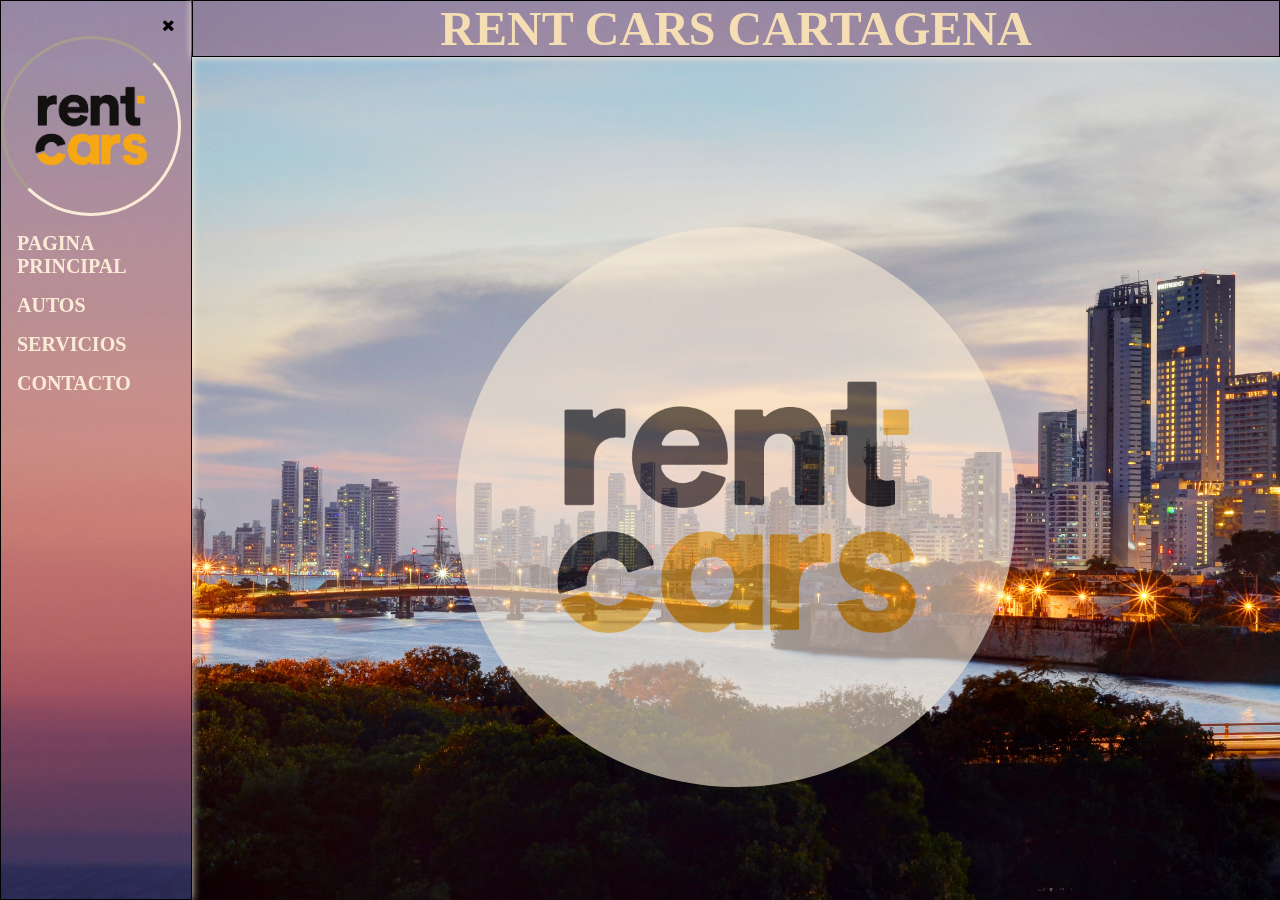
<file: rent-car-actividad3/index.html>
<!DOCTYPE html>
<html lang="en">
<head>
    <meta charset="UTF-8">
    <meta name="viewport" content="width=device-width, initial-scale=1.0">
    <title>Side Menu</title>
    <link rel="stylesheet" href="sidemenu.css">
    <link rel="stylesheet" href="https://stackpath.bootstrapcdn.com/font-awesome/4.7.0/css/font-awesome.min.css">
    
</head>
<body >
  <section  class="container"">
   
    <div class="sidebar">
        <div class="side-hide" >
            <i class="fa fa-times" aria-hidden="true"></i>
    
        </div>

       <div class="log">
        <img src="imagenes/logo.png" width="180" alt="logo">
       </div>
        
       
        
        <ul>
            <li><a class="menu" href="index.html">PAGINA PRINCIPAL</a></li>
            <li><a class="menu" href="Autos.html">AUTOS</a></li>
            <li><a class="menu" href="index.html">SERVICIOS</a>
                <uL>
                    <li><a href="mantenimiento.html">MANTENIMIENTO</a></li>
                    <li><a href="montallantas.html">MONTALLANTAS </a></li>
                    <li><a href="alineacion.html">ALINEACIÓN</a></li>
                    <li><a href="balanceo.html">BALANCEO</a></li>
                </uL>
                </li>
                
           
            <li><a class="menu" href="#">CONTACTO</a></li>
            
        </ul>

    </div>

   <div class="div-home">
    <h1>RENT CARS CARTAGENA</h1>

   </div>

   <div  style="background-color: aqua;" class="img-home">
    
    <img src="imagenes/logo.png" alt="imagen-de-fondo">
   </div>

</section>


</body>
</html>
</file>
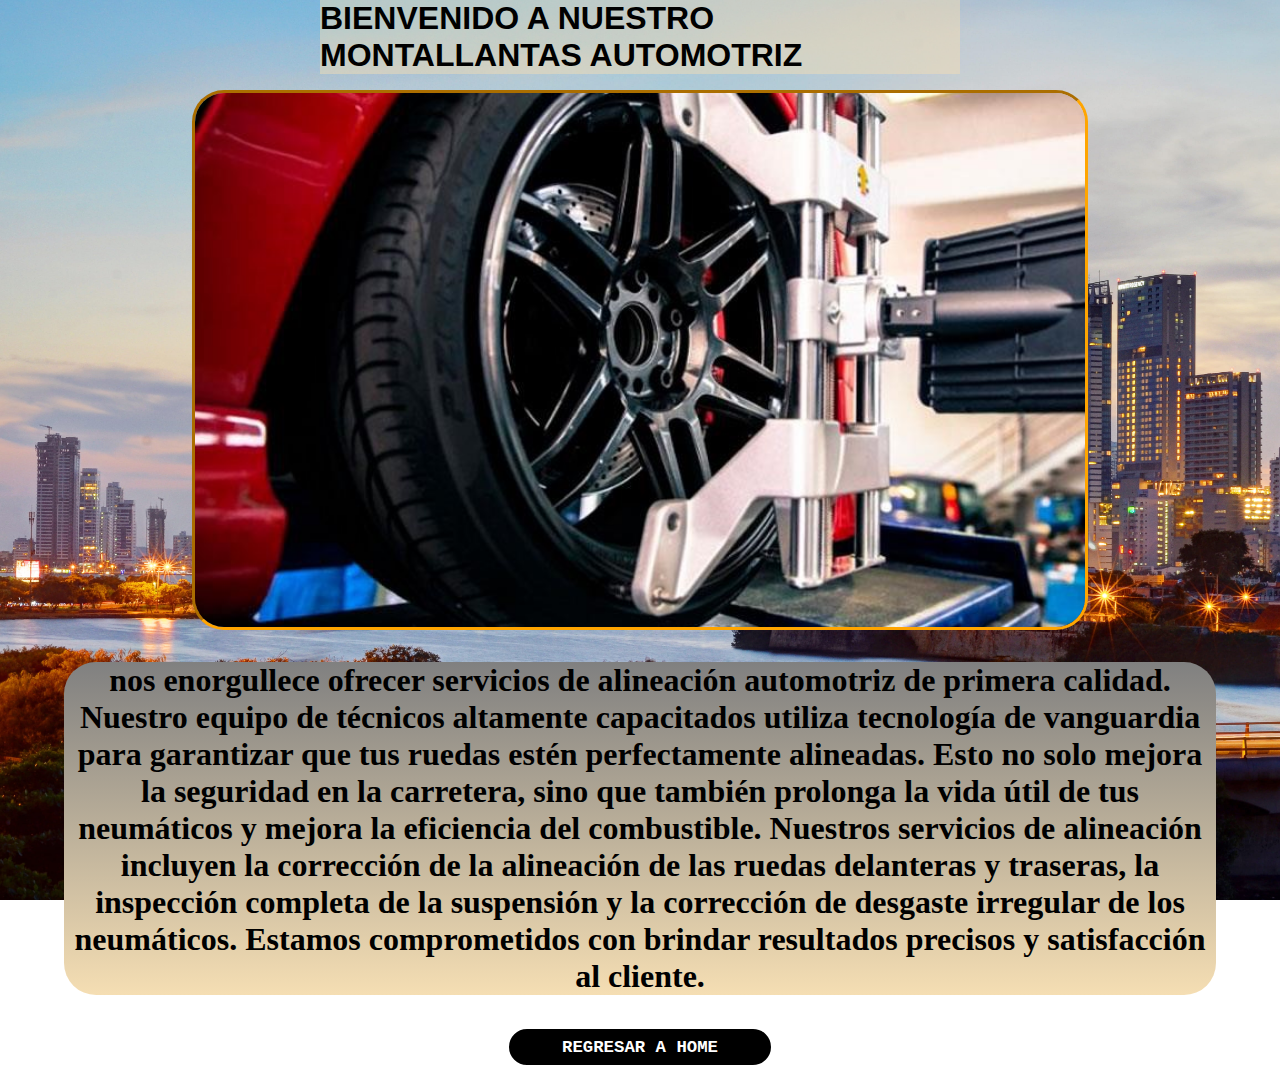
<file: rent-car-actividad3/alineacion.html>
<!DOCTYPE html>
<html lang="en">
<head>
    <meta charset="UTF-8">
    <meta name="viewport" content="width=device-width, initial-scale=1.0">
    <link rel="stylesheet" href="submenu.css">
    <title>mantenimiento</title>
</head>
<style>
    body{
        background-image: url(imagenes/centro.jpg);
        background-size: cover;
        background-position: center;
        background-repeat: no-repeat;
        background-attachment: fixed;
        
        }
</style>
<body>
     <section class="cabecera">
        <div class="header-containt">
            <header>
                <h1>BIENVENIDO A NUESTRO MONTALLANTAS AUTOMOTRIZ</h1>
            </header>

        </div>
    
</section>

<section class="contenedor">
    <div class="imagen">
        <img src="imagenes/alineacion.jpg">
    </div>

    <h3 class="texto">
        nos enorgullece ofrecer servicios de alineación automotriz de primera calidad. 
        Nuestro equipo de técnicos altamente capacitados utiliza tecnología de vanguardia para garantizar que tus ruedas estén perfectamente alineadas. 
        Esto no solo mejora la seguridad en la carretera, sino que también prolonga la vida útil de tus neumáticos y mejora la eficiencia del combustible.
        
        Nuestros servicios de alineación incluyen la corrección de la alineación de las ruedas delanteras y traseras, la inspección completa de la suspensión 
        y la corrección de desgaste irregular de los neumáticos. Estamos comprometidos con brindar resultados precisos y satisfacción al cliente.
    </h3>

<div class="contain-btn">
    <button class="btn">
        <a href="index.html"alt="boton-regresar">REGRESAR A HOME<i class="fa-solid fa-arrow-right"></i></a>
    </button>
</div>
</button>

</section>
   



</body>
</html>
</file>
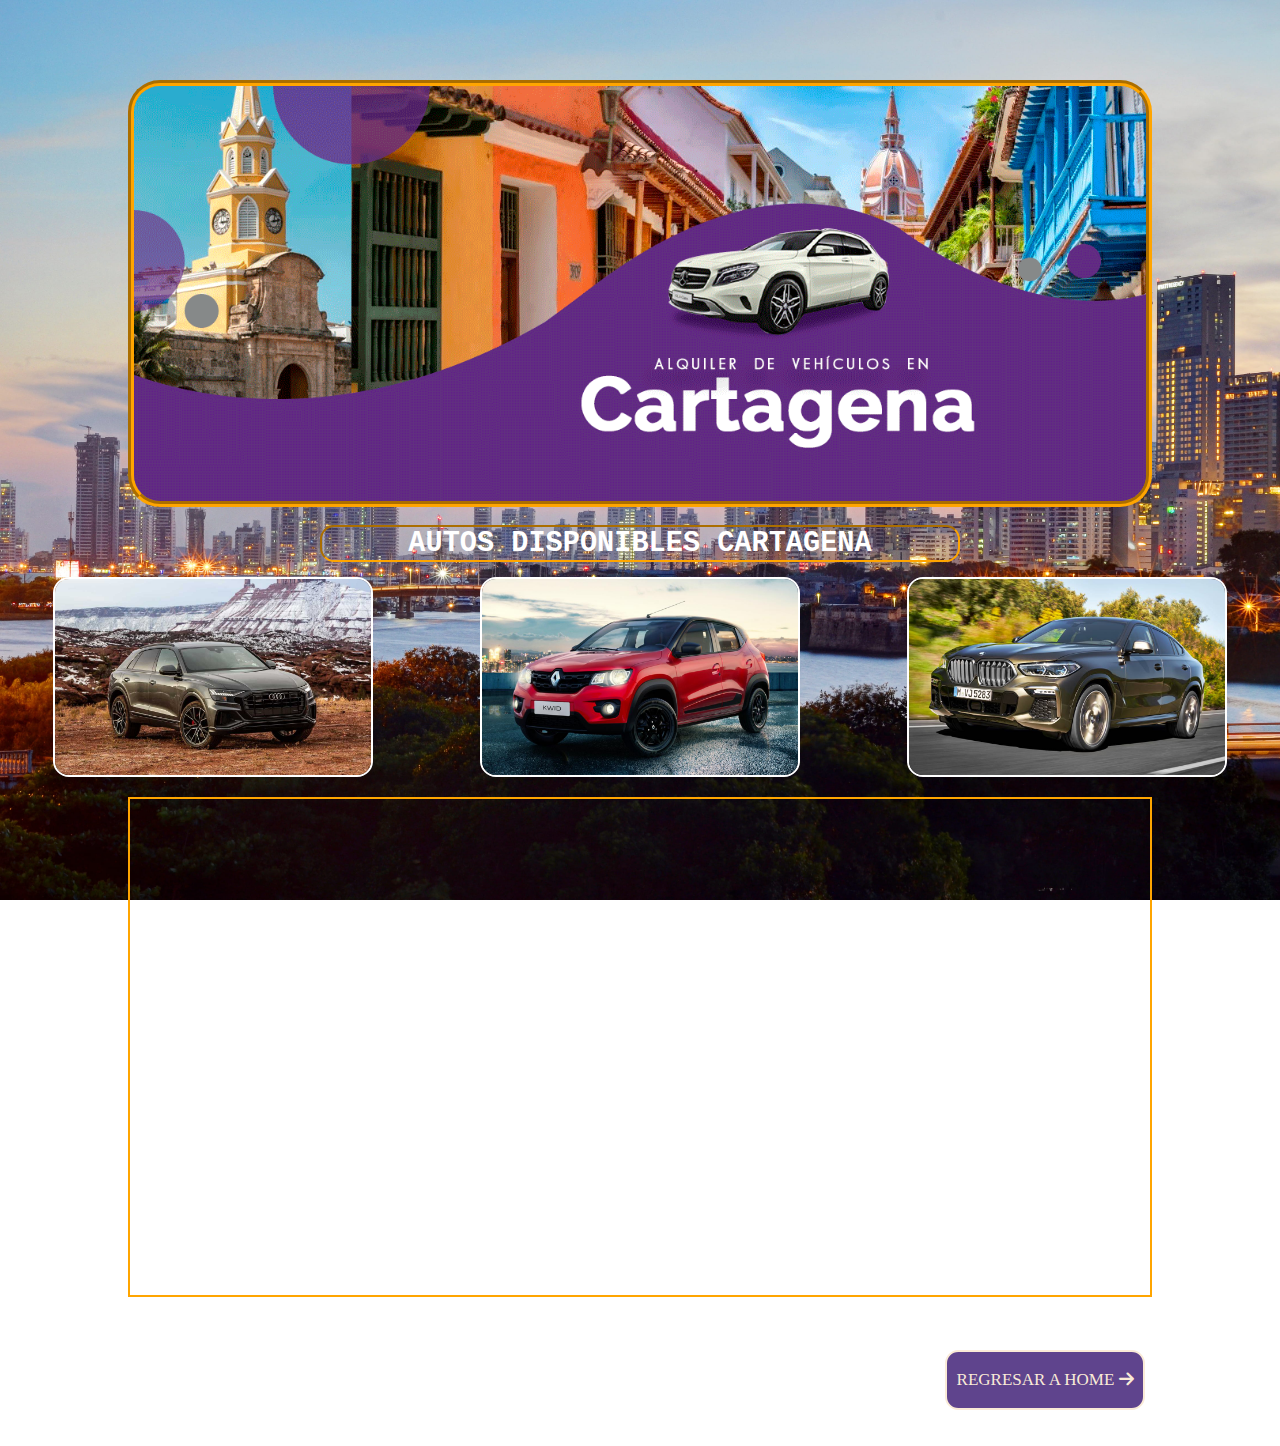
<file: rent-car-actividad3/Autos.html>
<!DOCTYPE html>
<html lang="en">
<head>
    <meta charset="UTF-8">
    <meta name="viewport" content="width=device-width, initial-scale=1.0">
    <title>Autos</title>
    <link rel="stylesheet" href="autos.css">
    <link rel="stylesheet" href="https://cdnjs.cloudflare.com/ajax/libs/font-awesome/6.4.2/css/all.min.css">
    
<title>Document</title>
    <script type="text/javascript">


function MM_showHideLayers() { 
  var i,p,v,obj,args=MM_showHideLayers.arguments;
  for (i=0; i<(args.length-2); i+=3) 
  with (document) if (getElementById && ((obj=getElementById(args[i]))!=null)) { v=args[i+2];
    if (obj.style) { obj=obj.style; v=(v=='show')?'visible':(v=='hide')?'hidden':v; }
    obj.visibility=v; }
}

    </script>
</head>
<style>
    body{
        background-image: url(imagenes/centro.jpg);
        background-repeat: no-repeat;
        background-attachment: fixed;
        background-size: cover;
        
    }
</style>
<body>
    <header>
            <div id="banner">
                <img src="imagenes/alquiler-vehiculos-banner.png" alt="banner-header">
            </div>
           
    </header>
    <div class="titulo">
            <h1>AUTOS DISPONIBLES CARTAGENA </h1>  
        </div>

    <section id="container">
    <div id="position"> 
            <a href="javascript" onMouseOver="MM_showHideLayers('carrosBig','','show')" onMouseOut="MM_showHideLayers('carrosBig','','hide')"><img src="imagenes/audi.jpg" alt="foto-mazda" class="carros" border="0"></a>
            <a href="javascript" onMouseOver="MM_showHideLayers('carrosBig2','','show')" onMouseOut="MM_showHideLayers('carrosBig2','','hide')"><img src="imagenes/kwid.jpg" alt="foto-kwid" class="carros" border="0"></a>
            <a href="javascript" onMouseOver="MM_showHideLayers('carrosBig3','','show')" onMouseOut="MM_showHideLayers('carrosBig3','','hide')"><img src="imagenes/bmw.jpg" alt="foto-bmw" class="carros" border="0"></a>

    </div>

    <div id="position2">
        <div id="carrosBig">
            <img  src="imagenes/audi.jpg" alt="foto-mazda"></div>
        <div id="carrosBig2">
            <img  src="imagenes/kwid.jpg" alt="foto-kwid"></div> 
          <div id="carrosBig3">
            <img  src="imagenes/bmw.jpg" alt="foto-bmw">

 </div>         

</div>



    </section>

    <div id="content">
        <div class="cont-btn">

        
            <button class="btn"> <a href="index.html" alt="boton-regreso">REGRESAR A HOME <i class="fa-solid fa-arrow-right"></i></a></i></button>  
        </div>
        
    </div> 
    
</body>
</html>
</file>
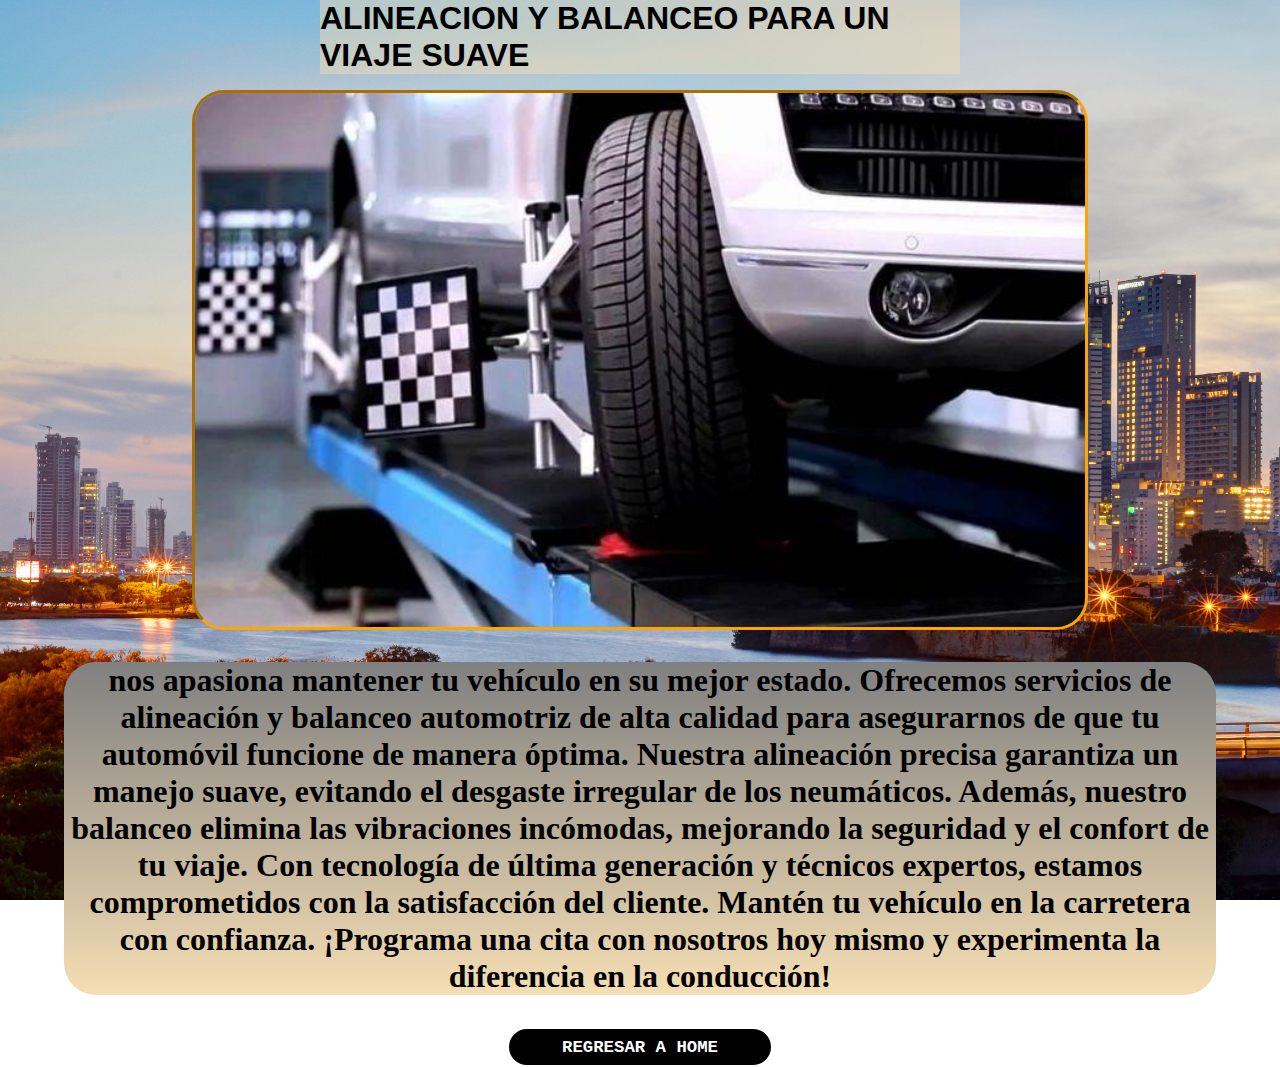
<file: rent-car-actividad3/balanceo.html>
<!DOCTYPE html>
<html lang="en">
<head>
    <meta charset="UTF-8">
    <meta name="viewport" content="width=device-width, initial-scale=1.0">
    <link rel="stylesheet" href="submenu.css">
    <title>mantenimiento</title>
</head>
<style>
    body{
        background-image: url(imagenes/centro.jpg);
        background-size: cover;
        background-position: center;
        background-repeat: no-repeat;
        background-attachment: fixed;
        
        }
</style>
<body>
     <section class="cabecera">
        <div class="header-containt">
            <header>
                <h1>ALINEACION Y BALANCEO PARA UN VIAJE SUAVE</h1>
            </header>

        </div>
    
</section>

<section class="contenedor">
    <div class="imagen">
        <img src="imagenes/balanceo.jpg">
    </div>

    <h3 class="texto">
        nos apasiona mantener tu vehículo en su mejor estado. 
        Ofrecemos servicios de alineación y balanceo automotriz de alta calidad para asegurarnos de que tu automóvil funcione de manera óptima.

        Nuestra alineación precisa garantiza un manejo suave, evitando el desgaste irregular de los neumáticos. Además, nuestro balanceo elimina las vibraciones incómodas, 
        mejorando la seguridad y el confort de tu viaje.
        
        Con tecnología de última generación y técnicos expertos, estamos comprometidos con la satisfacción del cliente. 
        Mantén tu vehículo en la carretera con confianza. ¡Programa una cita con nosotros hoy mismo y experimenta la diferencia en la conducción!

    </h3>

<div class="contain-btn">
    <button class="btn">
        <a href="index.html"alt="boton-regresar">REGRESAR A HOME<i class="fa-solid fa-arrow-right"></i></a>
    </button>
</div>
</button>

</section>
   



</body>
</html>
</file>
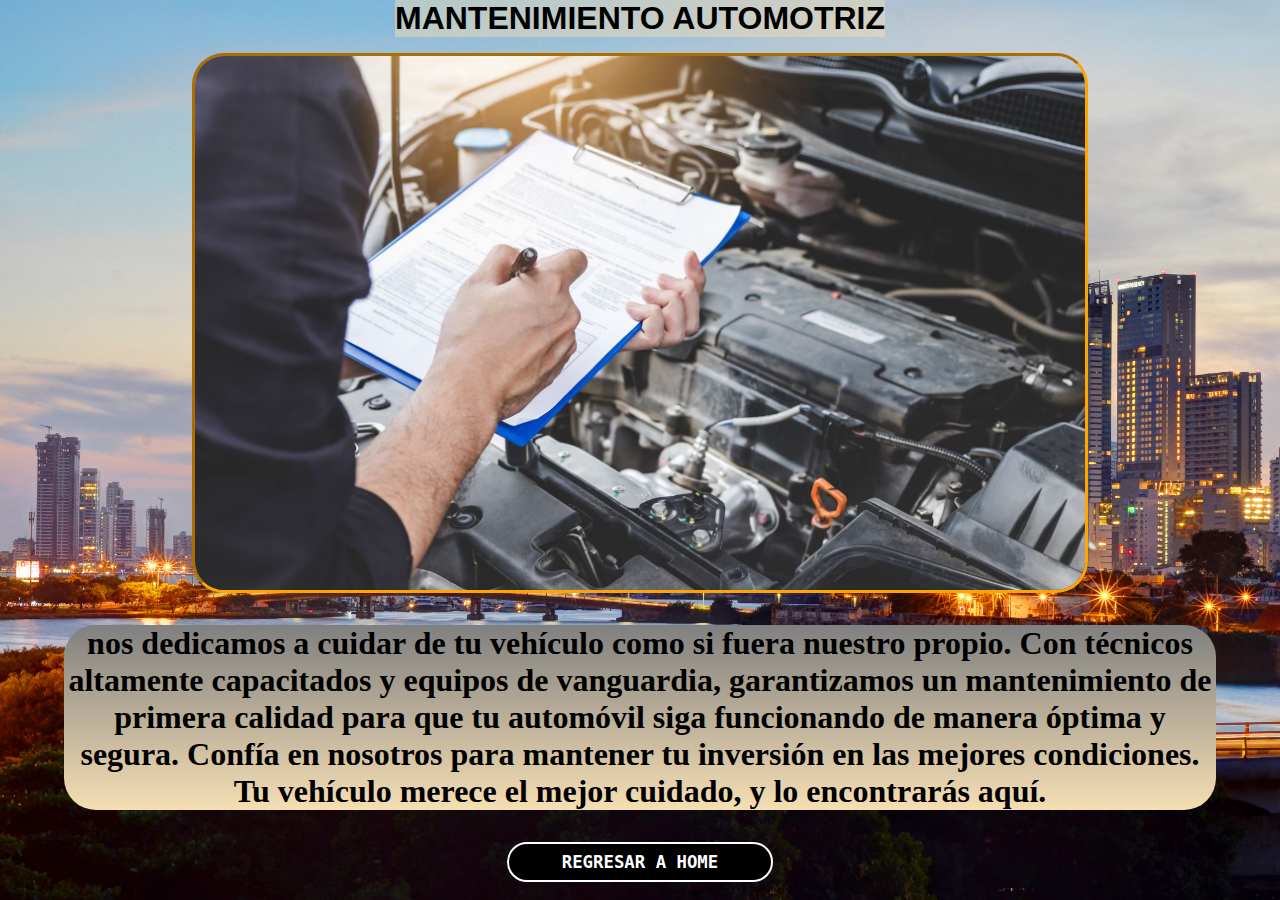
<file: rent-car-actividad3/mantenimiento.html>
<!DOCTYPE html>
<html lang="en">
<head>
    <meta charset="UTF-8">
    <meta name="viewport" content="width=device-width, initial-scale=1.0">
    <link rel="stylesheet" href="submenu.css">
    <title>mantenimiento</title>
</head>
<style>
    body{
        background-image: url(imagenes/centro.jpg);
        background-size: cover;
        background-position: center;
        background-repeat: no-repeat;
        background-attachment: fixed;
        
        }
</style>
<body>
     <section class="cabecera">
        <div class="header-containt">
            <header>
                <h1>MANTENIMIENTO AUTOMOTRIZ</h1>
            </header>

        </div>
    
</section>

<section class="contenedor">
    <div class="imagen">
        <img src="imagenes/mantenimiento.jpg">
    </div>

    <h3 class="texto">
        nos dedicamos a cuidar de tu vehículo como si fuera nuestro propio. 
        Con técnicos altamente capacitados y equipos de vanguardia, garantizamos un 
        mantenimiento de primera calidad para que tu automóvil siga funcionando de manera 
        óptima y segura. Confía en nosotros para mantener tu inversión en las mejores 
        condiciones. Tu vehículo merece el mejor cuidado, y lo encontrarás aquí.
    </h3>

<div class="contain-btn">
    <button class="btn">
        <a href="index.html"alt="boton-regresar">REGRESAR A HOME<i class="fa-solid fa-arrow-right"></i></a>
    </button>
</div>
</button>

</section>
   



</body>
</html>
</file>
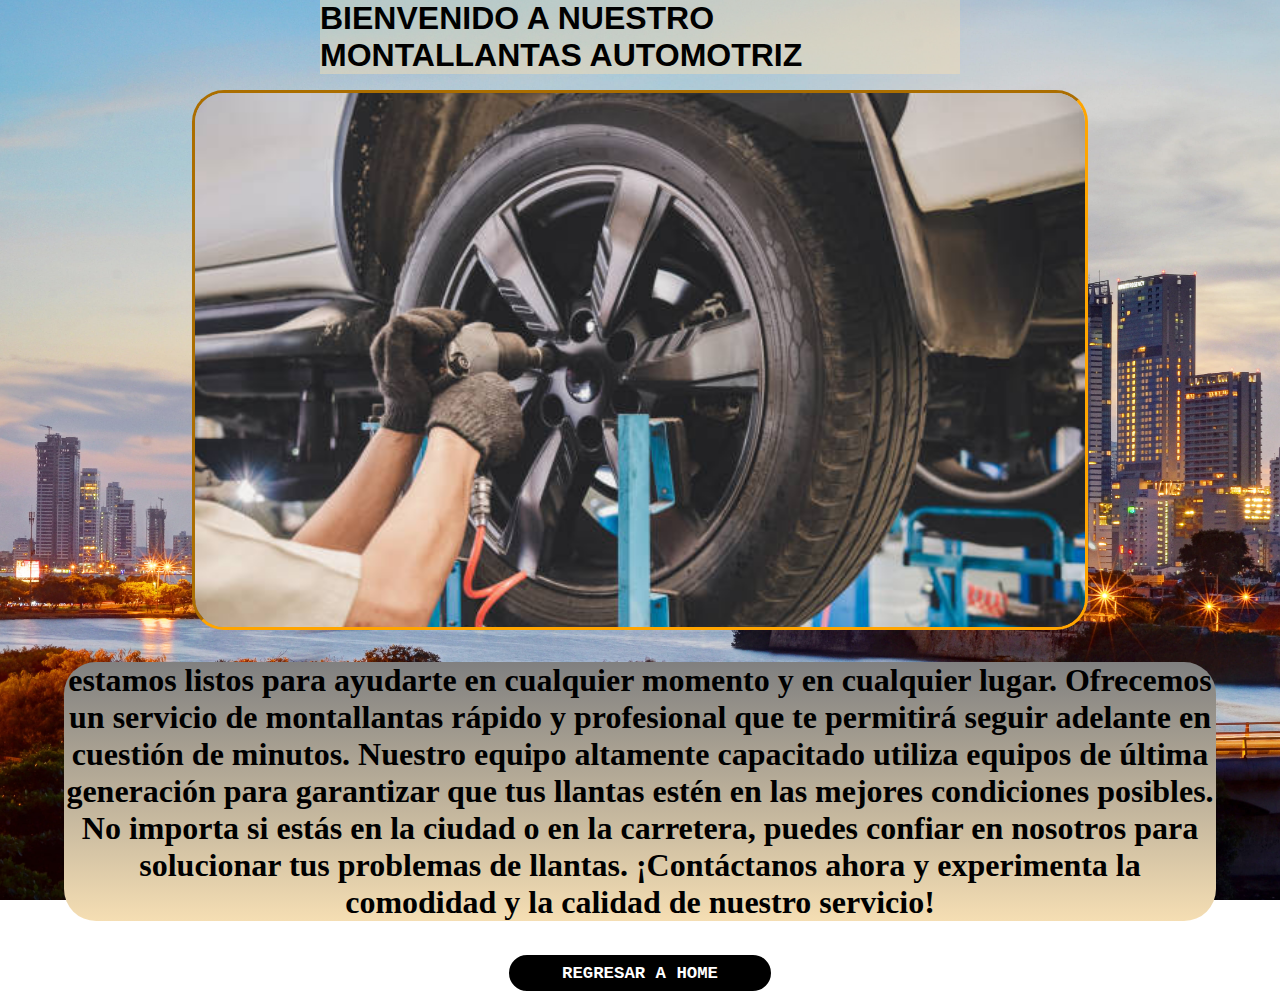
<file: rent-car-actividad3/montallantas.html>
<!DOCTYPE html>
<html lang="en">
<head>
    <meta charset="UTF-8">
    <meta name="viewport" content="width=device-width, initial-scale=1.0">
    <link rel="stylesheet" href="submenu.css">
    <title>mantenimiento</title>
</head>
<style>
    body{
        background-image: url(imagenes/centro.jpg);
        background-size: cover;
        background-position: center;
        background-repeat: no-repeat;
        background-attachment: fixed;
        
        }
</style>
<body>
     <section class="cabecera">
        <div class="header-containt">
            <header>
                <h1>BIENVENIDO A NUESTRO MONTALLANTAS AUTOMOTRIZ</h1>
            </header>

        </div>
    
</section>

<section class="contenedor">
    <div class="imagen">
        <img src="imagenes/montallantas.jpg">
    </div>

    <h3 class="texto">
        estamos listos para ayudarte en cualquier momento y en cualquier lugar. 
        Ofrecemos un servicio de montallantas rápido y profesional que te permitirá
         seguir adelante en cuestión de minutos. Nuestro equipo altamente capacitado 
         utiliza equipos de última generación para garantizar que tus llantas estén en 
         las mejores condiciones posibles. No importa si estás en la ciudad o en la carretera, 
         puedes confiar en nosotros para solucionar tus problemas de llantas. 
        ¡Contáctanos ahora y experimenta la comodidad y la calidad de nuestro servicio!
    </h3>

<div class="contain-btn">
    <button class="btn">
        <a href="index.html"alt="boton-regresar">REGRESAR A HOME<i class="fa-solid fa-arrow-right"></i></a>
    </button>
</div>
</button>

</section>
   



</body>
</html>
</file>
<file: rent-car-actividad3/sidemenu.css>
* {
    margin: 0;
    padding: 0;
    box-sizing: border-box;
   
}


.container{
    position: fixed;
    width: 100%;
    height: 100%;
    
}

.sidebar{
    width: 15%;
    height: 100%;
    float: left;
    background-image: url(imagenes/back2.jpg);
    background-size: cover;
    background-position: center;
    background-repeat: no-repeat;
    border: 1px solid black;
    filter: drop-shadow(0 0 4px antiquewhite);
    
   
    
    
   
    
    
    
}

.sidebar img{
    margin-top: 1.2em;
    cursor: pointer;
}

.sidebar ul li{
    margin: 1em;
    list-style: none;
    
    
    
}

.sidebar ul li .menu:hover{
    background-color: black;
    color: yellow;
}


.sidebar li ul{
    display:none ;
     min-width: 150px;
           
     } 
    
.sidebar li:hover >ul{
    display: block;
    
    }

.sidebar ul li ul li a{
color: white;
}

.sidebar ul li ul li a:hover{
    
    color: yellow;
    }
    
    
.sidebar  a{
    text-decoration: none;
    font-size: 20px;
    color: antiquewhite;
    font-weight: bold;
    font-family: 'Times New Roman', Times, serif;
     
    
}


.sidebar a:hover{
    color: antiquewhite;
}

.side-hide{
    float: right;
    margin: 1em;
    color: black;
}


.log{
    display: grid;
    place-items: center;
    margin: 1em auto;
    
}

.sidebar img{
    border: 3px inset antiquewhite;
    border-radius: 8em;
    
    
    
    
}


.div-home{
    text-align: center;
    font-size: 2em;
    width: 85%;
    height: auto;
    float: right;
    border: 1px solid black;
    filter: drop-shadow(0 0 4px antiquewhite);
    background-color: aqua;
   
   
}


.div-home h1{
    background-image: url(imagenes/back2.jpg);
    font-size: 1.5em;
    background-size: cover;
    background-position: center;
    background-repeat: no-repeat;
    background-attachment: fixed;
    color: wheat;
    

}

.div-home h1:hover{
    color: orange;
}


.img-home{
    width: 85%;
    height: 100%;
    display: grid;
    place-items: center;
    background-image: url(imagenes/centro.jpg);
    background-repeat: no-repeat;
    background-size: cover;
    background-attachment: fixed;
    
    

    

    
}



.img-home img{
width: 35em;
background-color: antiquewhite;
opacity: .6;
border-radius: 20em;
transition: .7s all ease;
}


.img-home img:hover{
    margin-bottom: 9em;
    cursor: pointer;
    clip-path: polygon(50% 0%, 100% 50%, 50% 100%, 0% 50%);

}
</file>
<file: rent-car-actividad3/submenu.css>
*{
    margin: 0;
    padding: 0;
    box-sizing: border-box;
}

.cabecera{
    width: 100%;
    height: 100%;
    
}

.header-containt{
   
    width: 50%;
    display: grid;
    place-items: center;
    margin: auto;
    
}

.header-containt h1{
   color: black;
   background-color: rgba(245, 222, 179, 0.479);
   font-size: 2em;
   font-family: sans-serif;
   font-weight: bold;

}




    
.contenedor{
   width: 100%;
   

}

.imagen{
    margin-top: 1em;
    width: 100%;
    height: 60vh;
    text-align: center;
    
   
    
}




.imagen img{
    height: 100%;
    width: 70%;
    object-fit: cover;
    border: 3px inset orange;
    border-radius: 2em;
    

}


.texto{
    text-align: center;
    width: 90%;
    color: black;
    background-image: linear-gradient(gray,wheat);
    margin: 1em auto;
    font-family: cursive;
    font-weight: bold;
    font-size: 2em;
    background-size: 400%;
    border-radius: 1em;


}

.contain-btn{
    width: 100%;
    margin: auto;
    text-align: center;
   
   
    
}

.btn{
    border-radius: 2em;
    background-color: black;
    width: 20em;
    height: 3em;
    border: 2px solid white;
   
    
    
    
}

.btn:hover{
    background-color: wheat;
    border: 3px solid black;
}

.btn a{
    color: white;
    text-decoration: none;
    font-size: 1.3em;
    font-weight: bold;
    font-family: monospace;
}

.btn a:hover{
    color: black;
}
</file>
<file: rent-car-actividad3/autos.css>
*{
    margin: 0;
    padding: 0;
    box-sizing: border-box;
	
}


#banner{
        width: 100%;
        text-align: center  ;
        transition: .7s all ease;

       
        
        
}

#banner:hover{
    margin-top: 4em;
}


#banner img{
    border-radius: 2em;
    margin-top: 1em;
    border: 6px groove orange;
    width: 80%;
    

}

.titulo{
    font-family:monospace;
    font-size: 1.1em;
    margin-top: 1em;
    margin-bottom: 1em;
    color: white;
    font-weight: bold;
    width: 50%;
    display: grid;
    place-items: center;
    margin: 1em auto;
    border-radius: 1em;
    border: 2px inset orange;


    

}
.titulo :hover{
    color: black;
    cursor: pointer;
  
}





#container{
    width: 100%;
    height: 100%;
    overflow: auto;
}

#position{
    width: 100%;
    display: flex;
    justify-content: space-around;
    
    
}  

 .carros{
    width: 320px;
    height: 200px;
    border-radius: 1em;
    border: 2px double white;
    cursor: pointer;
    transition: .3s all ease;
    object-fit: cover;
    
}

.carros:hover{
    border: 3px outset yellow;
    margin-left: 1em;

}


#position2{
    width: 80%;
    height: 500px;
    display: grid;
    place-items: center;
    margin: 1em auto;
    border: 2px solid orange;

}

#carrosBig{
    width: 50%;
    height: 450px;
    display: grid;
    place-items:center ;
    margin: 1em auto;
    filter: drop-shadow(0 0 5px orange);
    visibility: hidden;
}

#carrosBig2{
    position: absolute;
    object-fit:cover ;
    width: 40%;
    height: 470px;
    display: grid;
    place-items:center ;
    margin: 1em auto;
    filter: drop-shadow(0 0 5px orange);
    visibility: hidden;
    
}
#carrosBig3{
    position: absolute;
    object-fit:cover ;
    width: 40%;
    height: 470px;
    display: grid;
    place-items:center ;
    margin: 1em auto;
    filter: drop-shadow(0 0 5px orange);
    visibility: hidden;
    
}

#position, img{
    width: 100%;
    height: 100%;
    background-size: cover;
  

}

#content{
    width: 90%;
    height: 100px;
    display: grid;
    margin: 1em auto;
    text-align: end;
    
    
}

.cont-btn{
    width: 90%;
    height: 70px;
    margin: 1em auto;
}

.btn{
    background-color: #5f448d;
    border-radius: 1em;
    width: 200px;
    height: 60px;
    margin-right: 1em;
    margin-top: 5px;
    border: 2px solid antiquewhite;
    
	


    
}

.btn:hover{
    background-color: orange;
    border: 3px solid antiquewhite;
    cursor: pointer;

	
}

.btn a{
    color: antiquewhite;
    font: 17px bold;
    text-decoration: none;

}

.btn a:hover{
    color: black;
    font: 17px bold;
    text-decoration: none;
    

}
</file>
